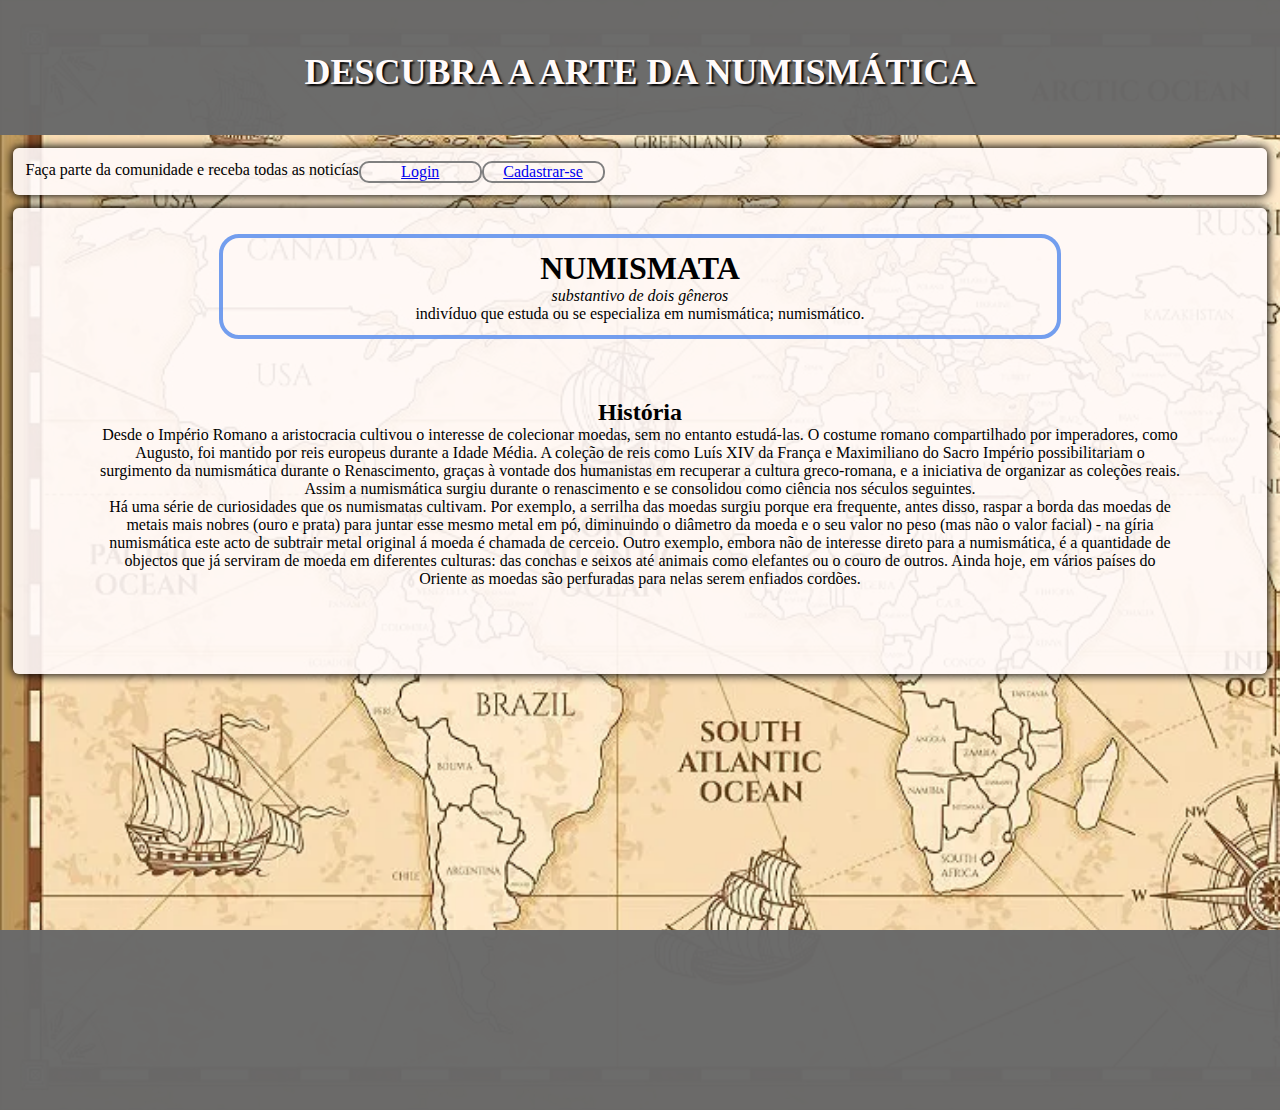
<file: numismata/index.html>
<!DOCTYPE html>
<html lang="pt-br">
<head>
    <meta charset="UTF-8">
    <meta http-equiv="X-UA-Compatible" content="IE=edge">
    <meta name="viewport" content="width=device-width, initial-scale=1.0">
    <script src="js/script.js"></script>
    <link rel="stylesheet" href="css/index.css">
    <link rel="shortcut icon" href="img/favicon-16x16.png" type="image/x-icon">
    <title>Numismata</title>
</head>
<body>
    <header>
        <h1>DESCUBRA A ARTE DA NUMISMÁTICA</h1>
    </header>
    <div class="I">
        <p>Faça parte da comunidade e receba todas as noticías</p>
        <div class="opcoesI">
            <a href="/login.html">Login</a>
        </div>
        
        <div class="opcoesII">
            <a href="cadastro.html">Cadastrar-se</a>
        </div>
    </div> 
    <section class="SI">
        <article class="artigoI">

            <h1>NUMISMATA</h1>

            <p><i>substantivo de dois gêneros</i></p>
            <p>indivíduo que estuda ou se especializa em numismática; numismático.</p>
        </article>

        <article class="artigoII">
            <h2>História</h2>
            <p>Desde o Império Romano a aristocracia cultivou o interesse de colecionar moedas, sem no entanto estudá-las. O costume romano compartilhado por imperadores, como Augusto, foi mantido por reis europeus durante a Idade Média. A coleção de reis como Luís XIV da França e Maximiliano do Sacro Império possibilitariam o surgimento da numismática durante o Renascimento, graças à vontade dos humanistas em recuperar a cultura greco-romana, e a iniciativa de organizar as coleções reais. Assim a numismática surgiu durante o renascimento e se consolidou como ciência nos séculos seguintes. </p>
            <P>Há uma série de curiosidades que os numismatas cultivam. Por exemplo, a serrilha das moedas surgiu porque era frequente, antes disso, raspar a borda das moedas de metais mais nobres (ouro e prata) para juntar esse mesmo metal em pó, diminuindo o diâmetro da moeda e o seu valor no peso (mas não o valor facial) - na gíria numismática este acto de subtrair metal original á moeda é chamada de cerceio. Outro exemplo, embora não de interesse direto para a numismática, é a quantidade de objectos que já serviram de moeda em diferentes culturas: das conchas e seixos até animais como elefantes ou o couro de outros. Ainda hoje, em vários países do Oriente as moedas são perfuradas para nelas serem enfiados cordões.</P>
        </article>
        
    </section>
    <footer></footer>
</body>
</html>
</file>
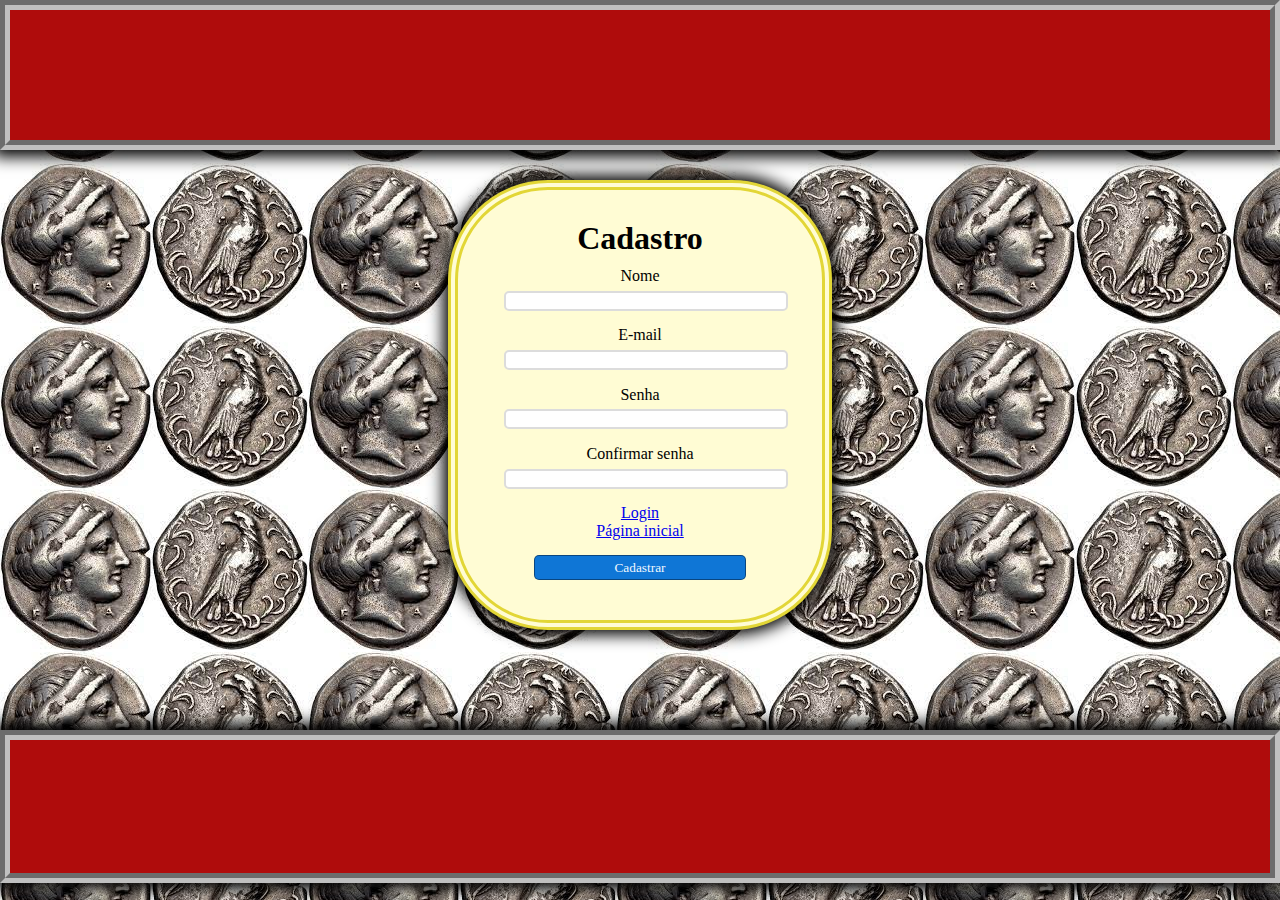
<file: numismata/cadastro.html>
<!DOCTYPE html>
<html lang="pt-br">
<head>
    <meta charset="UTF-8">
    <meta name="viewport" content="width=device-width, initial-scale=1.0">
    <link rel="stylesheet" href="css/cadastro.css">
    <link rel="shortcut icon" href="img/favicon-16x16.png" type="image/x-icon">
    <title>Cadastro</title>
</head>
<body>
    <header>

    </header>

    <form class="cadastro">
      <h1>Cadastro</h1>
      <div>
        <div class="cadastroII">
          <label for="nome">Nome</label>
          <input type="text" name="nome" id="nome" class="cx" required><br>
        </div>

        <div class="cadastroII">
          <label for="email">E-mail</label>
          <input type="text" name="email" id="email" class="cx" required><br>
        </div>

        <div class="cadastroII">
          <label for="senha">Senha</label>
          <input type="password" name="senha" id="senha" class="cx" required><br>
        </div>

        <div class="cadastroII">
            <label for="confirmarsenha">Confirmar senha</label>
            <input type="password" name="confirmarsenha" id="confirmarsenha" class="cx" required><br>
        </div>

        <a href="login.html">Login</a><br>
        <a href="index.html">Página inicial</a><br>

            <button onClick="cadastrar()">Cadastrar</button>
        </div>

    </form>

    <footer>

    </footer>
</body>
</html>
</file>
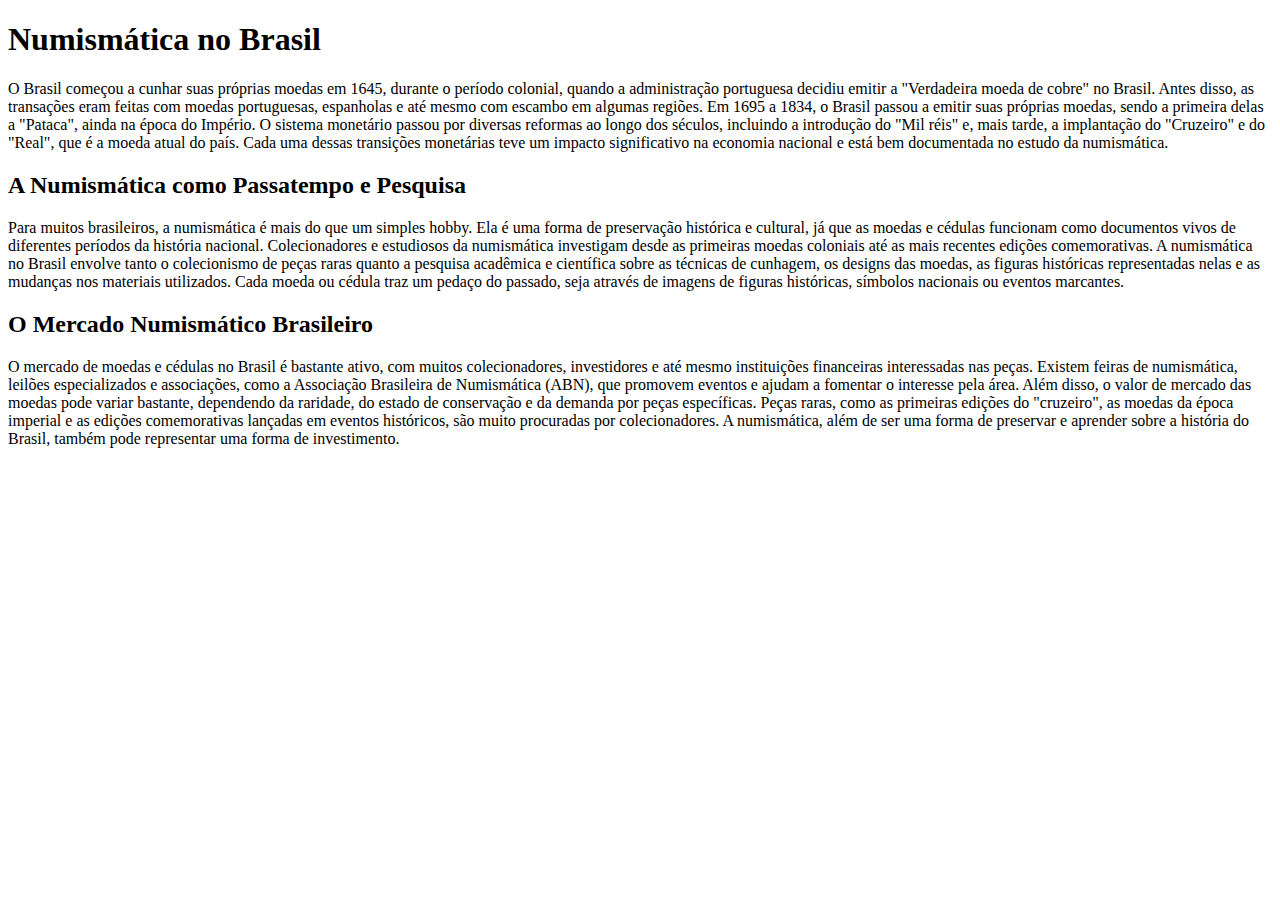
<file: numismata/nobrasil.html>
<!DOCTYPE html>
<html lang="pt-br">
<head>
    <meta charset="UTF-8">
    <meta http-equiv="X-UA-Compatible" content="IE=edge">
    <meta name="viewport" content="width=device-width, initial-scale=1.0">
    <title>Document</title>
</head>
<body>
    <header>
        <h1>Numismática no Brasil</h1>
    </header>
    <article>
        <p>
            O Brasil começou a cunhar suas próprias moedas em 1645, durante o período colonial, quando a administração portuguesa decidiu emitir a "Verdadeira moeda de cobre" no Brasil. Antes disso, as transações eram feitas com moedas portuguesas, espanholas e até mesmo com escambo em algumas regiões.

            Em 1695 a 1834, o Brasil passou a emitir suas próprias moedas, sendo a primeira delas a "Pataca", ainda na época do Império. O sistema monetário passou por diversas reformas ao longo dos séculos, incluindo a introdução do "Mil réis" e, mais tarde, a implantação do "Cruzeiro" e do "Real", que é a moeda atual do país. Cada uma dessas transições monetárias teve um impacto significativo na economia nacional e está bem documentada no estudo da numismática.
        </p>

        <h2>A Numismática como Passatempo e Pesquisa</h2>
         <p>
             Para muitos brasileiros, a numismática é mais do que um simples hobby. Ela é uma forma de preservação histórica e cultural, já que as moedas e cédulas funcionam como documentos vivos de diferentes períodos da história nacional. Colecionadores e estudiosos da numismática investigam desde as primeiras moedas coloniais até as mais recentes edições comemorativas.
        
             A numismática no Brasil envolve tanto o colecionismo de peças raras quanto a pesquisa acadêmica e científica sobre as técnicas de cunhagem, os designs das moedas, as figuras históricas representadas nelas e as mudanças nos materiais utilizados. Cada moeda ou cédula traz um pedaço do passado, seja através de imagens de figuras históricas, símbolos nacionais ou eventos marcantes.
        </p>
        <h2>O Mercado Numismático Brasileiro</h2>
        <p>
            O mercado de moedas e cédulas no Brasil é bastante ativo, com muitos colecionadores, investidores e até mesmo instituições financeiras interessadas nas peças. Existem feiras de numismática, leilões especializados e associações, como a Associação Brasileira de Numismática (ABN), que promovem eventos e ajudam a fomentar o interesse pela área. Além disso, o valor de mercado das moedas pode variar bastante, dependendo da raridade, do estado de conservação e da demanda por peças específicas.

            Peças raras, como as primeiras edições do "cruzeiro", as moedas da época imperial e as edições comemorativas lançadas em eventos históricos, são muito procuradas por colecionadores. A numismática, além de ser uma forma de preservar e aprender sobre a história do Brasil, também pode representar uma forma de investimento.
        </p>
    </article>
    <footer></footer>
</body>
</html>
</file>
<file: numismata/css/index.css>
*{
    font-family: Cambria, Cochin, Georgia, Times, 'Times New Roman', serif;
    margin: 0;
    padding: 0;
    box-sizing: border-box;
}
body{
    background-image: url(../img/world-map-background.jpg);
    background-size: cover;
}
header{
    background-color: rgba(105, 105, 105, 0.98);
    width: 100%;
    height: 15vh;
    padding: 4%;
    background-repeat: no-repeat;
    background-size: 100px;
    text-align: center;
    font-size: large;
    text-shadow: 2px 2px 2px black;
    color: snow;
}

.opcoesI{
    display: flexbox;
    border: 2px solid gray;
    width: 10%;
    border-radius: 10px;
}
.opcoesII{
    display: flexbox;
    border: 2px solid gray;
    width: 10%;
    border-radius: 10px;
}

.I{
    display: flex;
    text-align: center;
    padding: 1%;
    width: 98%;
    margin: 1%;
    margin-top: 1%;
    border-radius: 6px;
    box-shadow: 0px 0px 10px 1px;
    background-color: rgba(255, 250, 250, 0.90);
}

.SI{
    background-color: rgba(255, 250, 250, 0.90);
    box-shadow: 0px 0px 10px 1px;
    border-radius: 6px;
    padding: 2%;
    margin: 1%;
    text-align: center;
}

footer{
    background-color: rgba(105, 105, 105, 0.98);;
    width: 100%;
    margin-top: 20%;
    height: 20vh;
    background-repeat: no-repeat;
    background-size: 100px;
}

.artigoI{
    padding: 1%;
    border: 4px solid rgba(100, 148, 237, 0.90);
    border-radius: 20px;
    width: 70%;
    margin-left: 15%;

}

.artigoII{
    padding: 5%;
}
</file>
<file: numismata/css/cadastro.css>
*{
    box-sizing: border-box;
    margin: 0;
    padding: 0;
    font-family: Cambria, Cochin, Georgia, Times, 'Times New Roman', serif;
}

body{
    justify-content: space-between;
    align-items: center;
    background-image: url(../img/moeda_olimpiadas_da_gracia_antiga.jfif);
}
header{
    display: block;
    background-color: rgb(175, 12, 12);
    border: 10px groove silver;
    box-shadow: 0px 0px 15px 7px;
    width: 100%;
    height: 150px;
}
.cadastro {
    text-align: center;
    width: 30%;
    height: 450px;
    padding: 30px;
    margin: 30px;
    margin-left: 35%;    
    border: 10px double rgb(226, 214, 54 );
    border-radius: 100px;
    box-shadow: 0px 0px 15px 5px;
    background-color: rgb(255, 252, 212);
}
footer{
    display: block;
    background-color: rgb(175, 12, 12);
    border: 10px groove silver;
    box-shadow: 0px 0px 15px 7px;
    width: 100%;
    height:17vh;
    margin-top: 100px;
}

.cadastroII{
    margin: 10px;
}

.cx{
    border-radius: 5px;
    border: 2px solid gainsboro;
    width: 100%;
    margin: 2%;
}

button{
    background-color: rgb(15, 118, 214);
    color: aliceblue;
    border: 1px solid rgba(0, 0, 0, 0.40);
    border-radius: 5px;
    width: 70%;
    height: 25px;
    margin-top: 15px;
    cursor: pointer;
    transition: background-color 1s;
}

button:hover{
    background: linear-gradient(200deg, #3acbf0 20%, #792bdf 100% );
}
</file>
